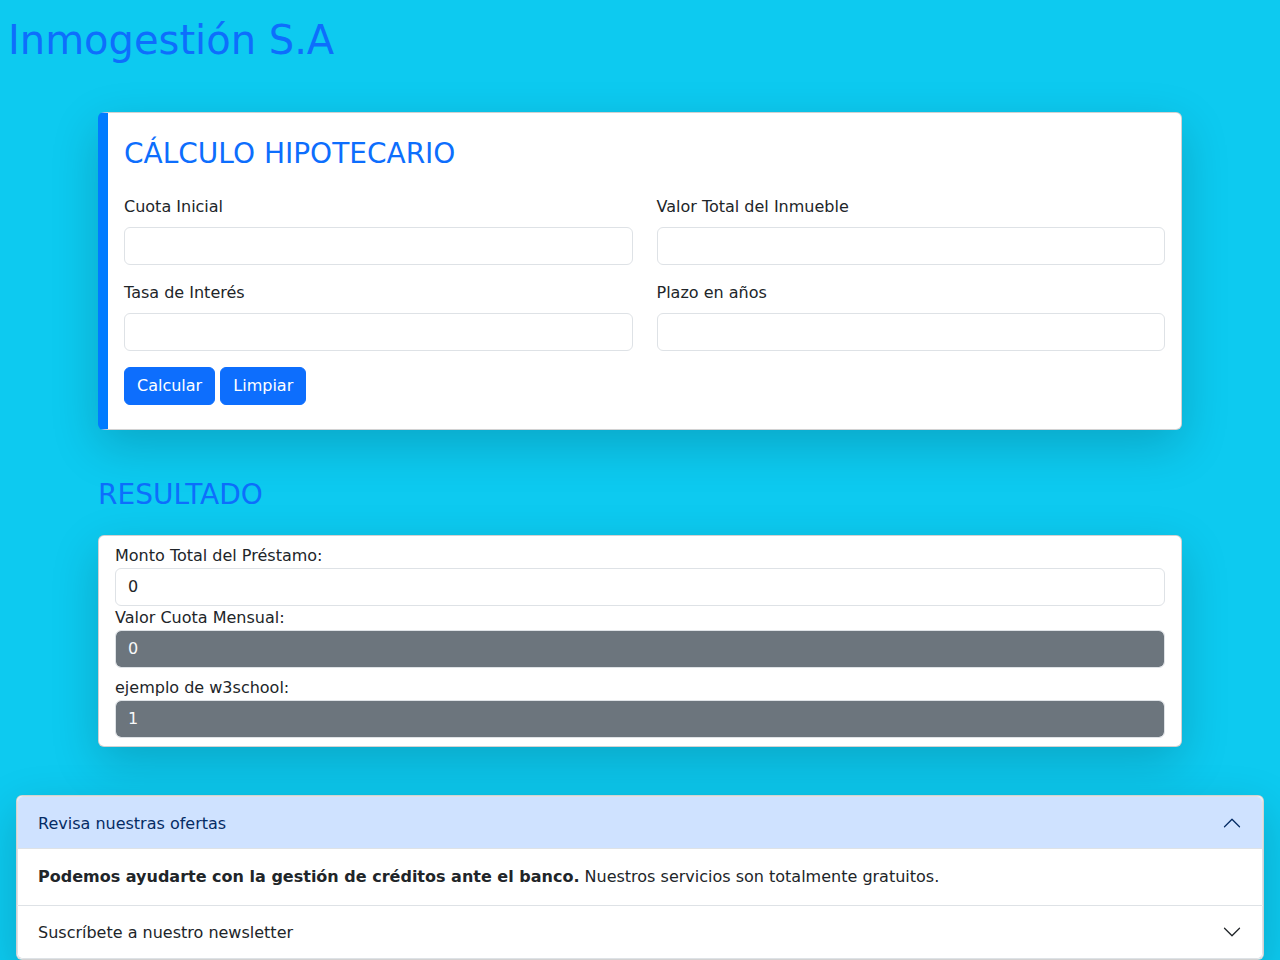
<file: index.html>
<!DOCTYPE html>
<html lang="en">

<head>
    <meta charset="UTF-8">
    <meta name="viewport" content="width=device-width, initial-scale=1.0">
    <title>Hipoteca</title>
    <link rel="stylesheet" href="lib/css/bootstrap.min.css">
    <link rel="stylesheet" href="./styles/espacios.css">
</head>

<body class="bg-info">

    <h1 class="text-primary mx-2 mb-5 mt-3">Inmogestión S.A</h1>

    <div class="container">

        <div class="card mx-3 px-3 shadow-lg" style="border-left: 10px #007bff solid;">

            <h3 class="text-primary text-uppercase my-4">Cálculo hipotecario</h3>

            <form action="" id="fmortgage" onsubmit="return calculateMortgage(event)" method="get" target="_self">

                <div class="row">

                    <div class="col-6 mb-3">

                        <label for="fcuota" class="form-label">Cuota Inicial</label>
                        <input type="text" name="" id="fcuota" class="form-control">

                    </div>

                    <div class="col-6 mb-3">

                        <label for="fvalortotal" class="form-label">Valor Total del Inmueble</label>
                        <input type="text" name="" id="fvalortotal" class="form-control">

                    </div>

                </div>

                <div class="row">

                    <div class="col-6 mb-3">

                        <label for="ftinteres" class="form-label">Tasa de Interés</label>
                        <input type="text" name="" id="ftinteres" class="form-control">

                    </div>

                    <div class="col-6 mb-3">

                        <label for="fplazo" class="form-label">Plazo en años</label>
                        <input type="text" name="" id="fplazo" class="form-control">

                    </div>

                </div>

                <div class="mb-4">

                    <button type="submit" class="btn btn-primary">Calcular</button>
                    <button onclick="resetForm()" class="btn btn-primary">Limpiar</button>

                </div>

            </form>

        </div>

    </div>

    <div class="container mt-5">

        <h3 class="text-primary text-uppercase my-4 mx-3">Resultado</h3>

        <div class="card mx-3 px-3 shadow-lg mb-5">

            <div class="row">

                <div class="col-12 pt-2">

                    <label for="omontoprestamo">Monto Total del Préstamo: </label>
                    <output id="omontoprestamo" class="form-control">0</output>

                </div>

                <div class="col-12 pb-2">

                    <label for="ocuota">Valor Cuota Mensual: </label>
                    <output id="ocuota" class="form-control text-light bg-secondary">0</output>

                </div>

                <div class="col-12 pb-2">

                    <label for="demo">ejemplo de w3school:</label> 
                    <output id="demo" class="form-control text-light bg-secondary">0</output>

                </div>

            </div>

        </div>

    </div>

    <div class="card mx-3 shadow-lg">

        <div class="accordion" id="accordionExample">
            
            <div class="accordion-item">

                <h2 class="accordion-header">
                    <button class="accordion-button" type="button" data-bs-toggle="collapse"
                        data-bs-target="#collapseOne" aria-expanded="true" aria-controls="collapseOne">
                        Revisa nuestras ofertas
                    </button>
                </h2>

                <div id="collapseOne" class="accordion-collapse collapse show" data-bs-parent="#accordionExample">

                    <div class="accordion-body">

                        <strong>Podemos ayudarte con la gestión de créditos ante el banco.</strong> Nuestros servicios son totalmente
                        gratuitos.

                    </div>

                </div>

            </div>

            <div class="accordion-item">

                <h2 class="accordion-header">
                    <button class="accordion-button collapsed" type="button" data-bs-toggle="collapse"
                        data-bs-target="#collapseTwo" aria-expanded="false" aria-controls="collapseTwo">
                        Suscríbete a nuestro newsletter
                    </button>
                </h2>

                <div id="collapseTwo" class="accordion-collapse collapse" data-bs-parent="#accordionExample">

                    <div class="accordion-body">

                        <strong>Mantente informado.</strong> Deja tu email y mantenteinformado de nuestras novedades.

                        <div>

                            <button class="btn btn-primary mt-2" onclick="window.location.href='views/contact.html'">Suscríbete</button>
                            
                        </div>

                    </div>

                </div>

            </div>

        </div>

    </div>

    <script src="scripts/mortgage.js"></script>
    <script src="lib/js/bootstrap.bundle.min.js"></script>
</body>

</html>
</file>
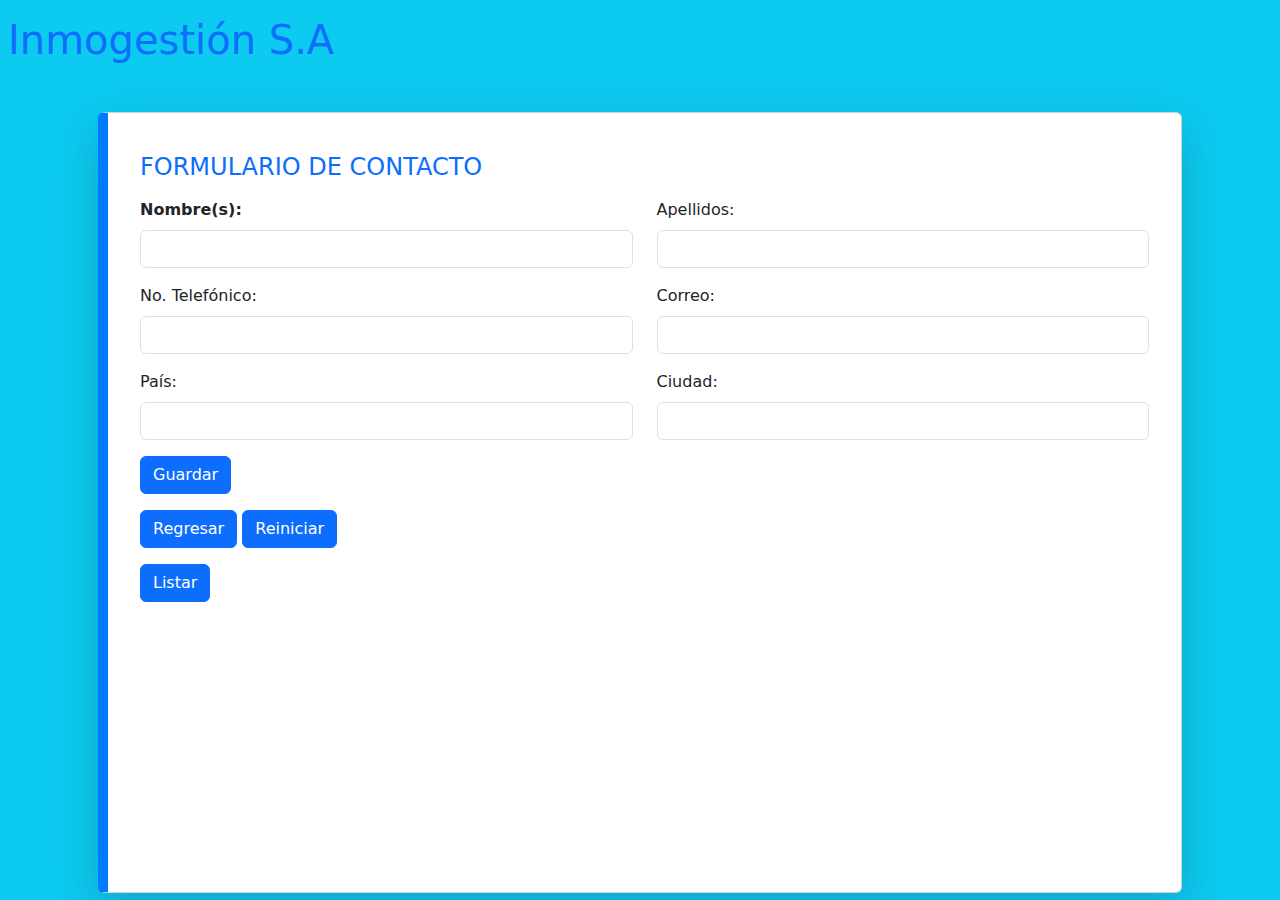
<file: views/contact.html>
<!DOCTYPE html>
<html lang="en">

<head>
    <meta charset="UTF-8">
    <meta name="viewport" content="width=device-width, initial-scale=1.0">
    <title>Contacto</title>
    <link rel="stylesheet" href="../lib/css/bootstrap.min.css">
    <link rel="stylesheet" href="../styles/espacios.css">
</head>

<body class="bg-info">

    <h1 class="text-primary mx-2 mb-5 mt-3">Inmogestión S.A</h1>

    <div class="container">

        <div class="card mx-3 px-3 mt-5 pt-4 shadow-lg" style="border-left: 10px #007bff solid;">

            <div class="card-body">

                <h4 class="card-title mb-3 text-primary text-uppercase">Formulario de contacto</h4>

                <form action="" method="get " name="fcontact" onsubmit="contactForm(event,'fcontact')" target="_blank">

                    <div class="row">

                        <div class="col-6 mb-3">

                            <label for="fnombres" class="form-label"><strong>Nombre(s):</strong></label>
                            <input type="text" name="" id="fnombres" class="form-control">

                        </div>

                        <div class="col-6 mb-3">

                            <label for="fapellidos" class="form-label">Apellidos: </label>
                            <input type="text" name="" id="fapellidos" class="form-control">

                        </div>

                    </div>

                    <div class="row">

                        <div class="col-6 mb-3">

                            <label for="fnumero" class="form-label">No. Telefónico: </label>
                            <input type="text" name="" id="fnumero" class="form-control">

                        </div>

                        <div class="col-6 mb-3">

                            <label for="fcorreo" class="form-label">Correo: </label>
                            <input type="text" name="" id="fcorreo" class="form-control">

                        </div>

                    </div>

                    <div class="row">

                        <div class="col-6 mb-3">

                            <label for="fpais" class="form-label">País: </label>
                            <input type="text" name="" id="fpais" class="form-control">

                        </div>

                        <div class="col-6 mb-3">

                            <label for="fciudad" class="form-label">Ciudad: </label>
                            <input type="text" name="" id="fciudad" class="form-control">

                        </div>

                    </div>

                    <button type="submit" class="btn btn-primary">Guardar</button>

                </form>

                <div class="mt-3">

                    <a href="../index.html" class="btn btn-primary">Regresar</a>
                    <button class="btn btn-primary" onclick="resetForm()">Reiniciar</button>

                </div>

                <div class="mt-3">

                    <button type="submit" class="btn btn-primary" onclick="listarContactos()">Listar</button>
                    
                </div>

            </div>

            <div id="tableContact" class="tableFixHead mb-4">

            </div>

        </div>

    </div>

    <script src="../scripts/contact.js"></script>
    <script src="../lib/js/bootstrap.bundle.min.js"></script>
    
</body>

</html>
</file>
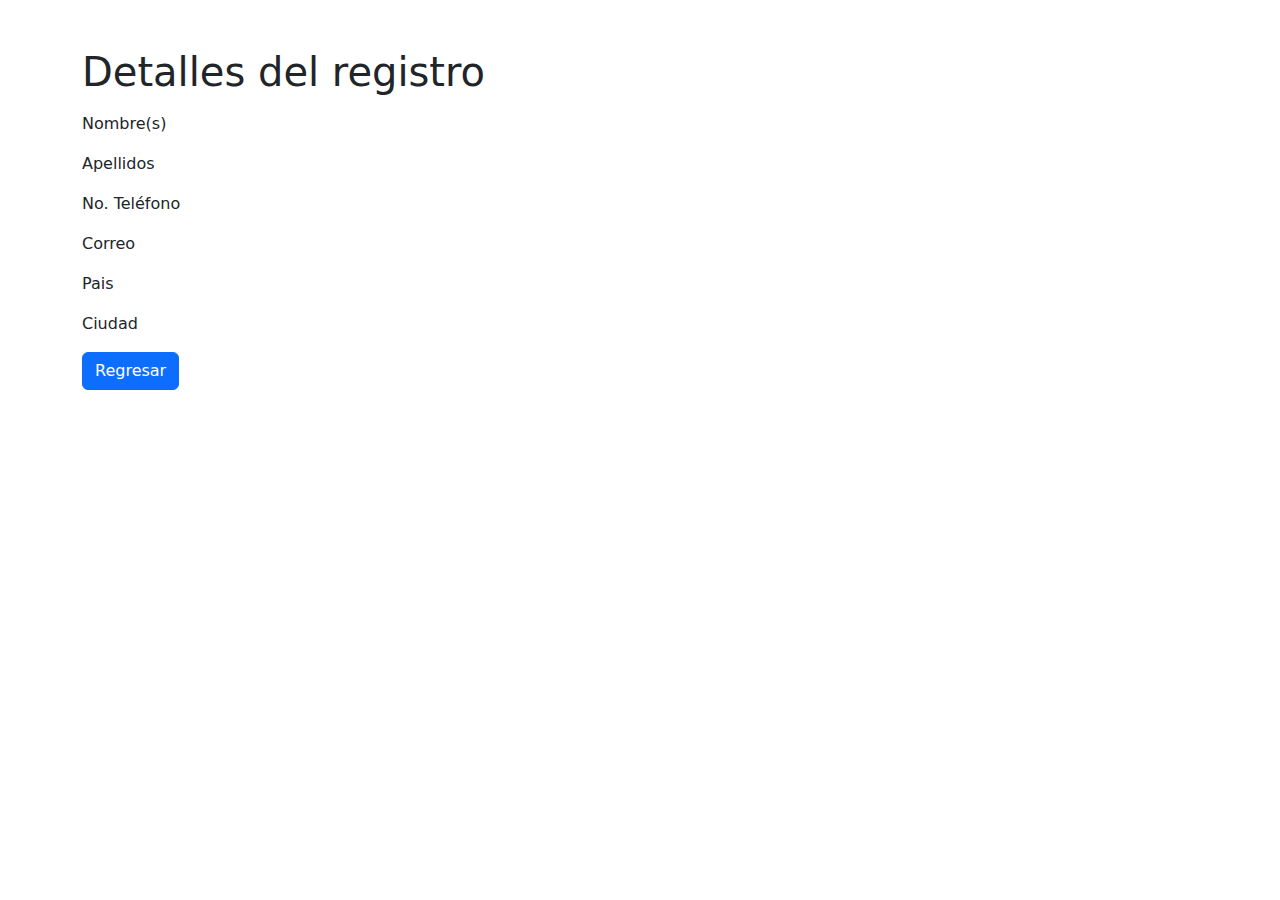
<file: views/detalles.html>
<!DOCTYPE html>
<html lang="en">

<head>
    <meta charset="UTF-8">
    <meta name="viewport" content="width=device-width, initial-scale=1.0">
    <title>Detalles del Contacto</title>
    <link rel="stylesheet" href="../lib/css/bootstrap.min.css">
</head>

<body>

    <div class="container">

        <div class="row">

            <div class="col-md-12">
                
                <h1 class="mt-5 mb-3">Detalles del registro</h1>
                
                <div class="form-group">

                    <label for="onames">Nombre(s)</label>
                    <p id="onames" class="fw-bold"></p>
            
                </div>  

                <div class="form-group">

                    <label for="osurnames">Apellidos</label>
                    <p id="osurnames" class="fw-bold"></p>
            
                </div>  

                <div class="form-group">

                    <label for="ophone">No. Teléfono</label>
                    <p id="ophone" class="fw-bold"></p>
            
                </div>  

                <div class="form-group">

                    <label for="oemail">Correo</label>
                    <p id="oemail" class="fw-bold"></p>
            
                </div>  

                <div class="form-group">

                    <label for="ocountry">Pais</label>
                    <p id="ocountry" class="fw-bold"></p>
            
                </div>  

                <div class="form-group">

                    <label for="ocity">Ciudad</label>
                    <p id="ocity" class="fw-bold"></p>
            
                </div>  

                <p><a href="contact.html" class="btn btn-primary">Regresar</a></p>

            </div>

        </div>

    </div>
    
    <script src="../scripts/contact.js"></script>
    <script>window.onload = verDetalles();</script>
    <script src="../lib/js/bootstrap.bundle.min.js"></script>
    
</body>

</html>
</file>
<file: styles/espacios.css>
/* .card {
    
    border-left: 10px #007bff solid;
} */

.alertaPorcentaje {
    color: red;
    background-color: black;
}

.tableFixHead {
    overflow-y: auto;
    height: 250px;
    text-align: left;
    display: block;
}

.tableFixHead thead th {
    position: sticky;
    top: 0px;
    border: 2px solid #1b12a1;
    z-index: 1;
}

table {
    border-collapse: collapse;
    width: 100%;
}

td {
    padding: 8px 16px;
    border: 2px solid #ff0909;
}

th {
    background-color: #736dc7;
}
</file>
